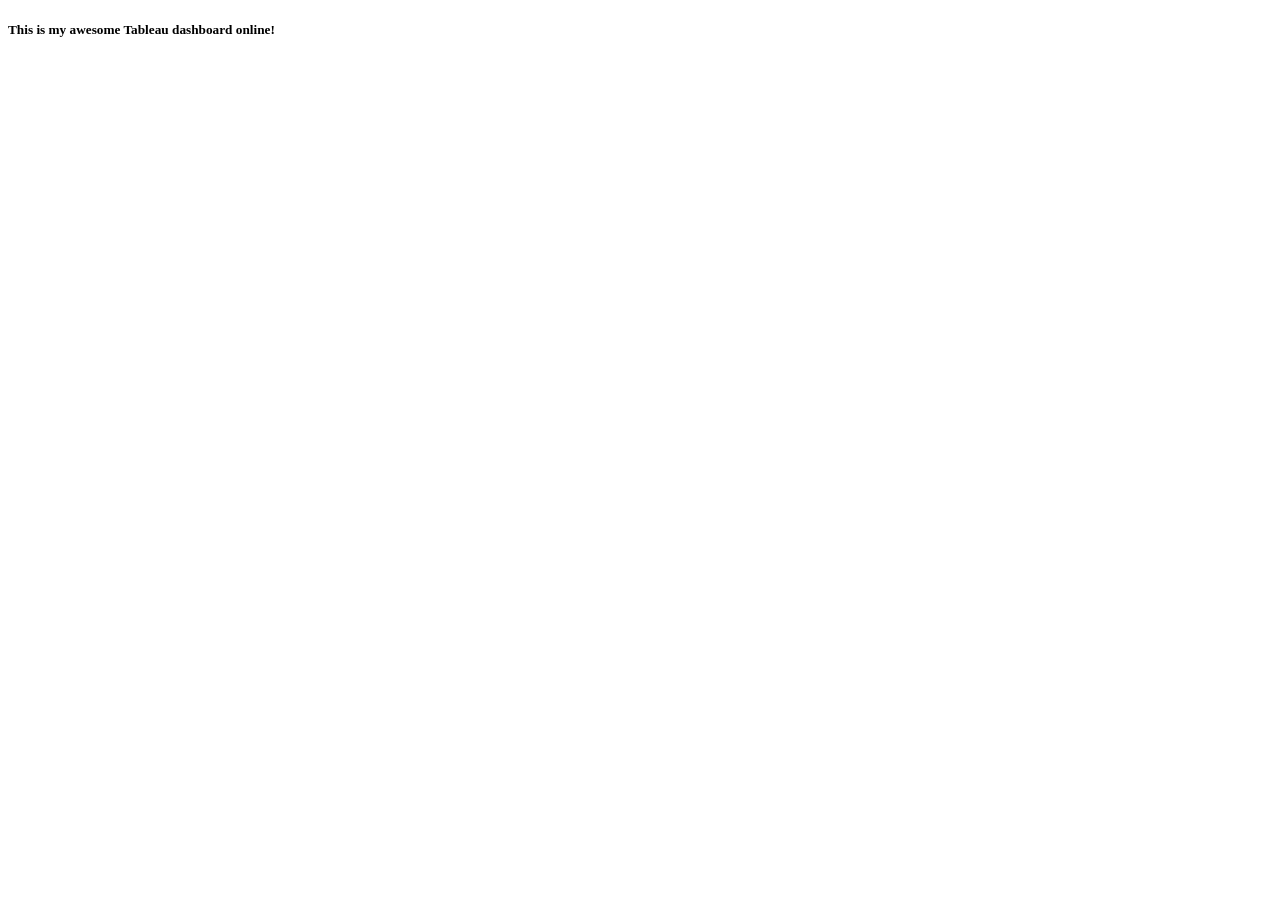
<file: html/tab.html>
<!DOCTYPE html>
<html lang="en">
<head>
    <meta charset="UTF-8">
    <meta name="viewport" content="width=device-width, initial-scale=1.0">
    <title>Tableau Dashboard Demo</title>
</head>
<body>
    <h5>This is my awesome Tableau dashboard online!</h5>
    <div class='tableauPlaceholder' id='viz1776218699355' style='position: relative'><noscript><a href='#'><img alt='Sheet 2 ' src='https:&#47;&#47;public.tableau.com&#47;static&#47;images&#47;YX&#47;YX4SGTCFJ&#47;1_rss.png' style='border: none' /></a></noscript><object class='tableauViz'  style='display:none;'><param name='host_url' value='https%3A%2F%2Fpublic.tableau.com%2F' /> <param name='embed_code_version' value='3' /> <param name='path' value='shared&#47;YX4SGTCFJ' /> <param name='toolbar' value='yes' /><param name='static_image' value='https:&#47;&#47;public.tableau.com&#47;static&#47;images&#47;YX&#47;YX4SGTCFJ&#47;1.png' /> <param name='animate_transition' value='yes' /><param name='display_static_image' value='yes' /><param name='display_spinner' value='yes' /><param name='display_overlay' value='yes' /><param name='display_count' value='yes' /><param name='language' value='en-US' /><param name='filter' value='publish=yes' /></object></div>                <script type='text/javascript'>                    var divElement = document.getElementById('viz1776218699355');                    var vizElement = divElement.getElementsByTagName('object')[0];                    vizElement.style.width='100%';vizElement.style.height=(divElement.offsetWidth*0.75)+'px';                    var scriptElement = document.createElement('script');                    scriptElement.src = 'https://public.tableau.com/javascripts/api/viz_v1.js';                    vizElement.parentNode.insertBefore(scriptElement, vizElement);                </script>    
</body>
</html>
</file>
